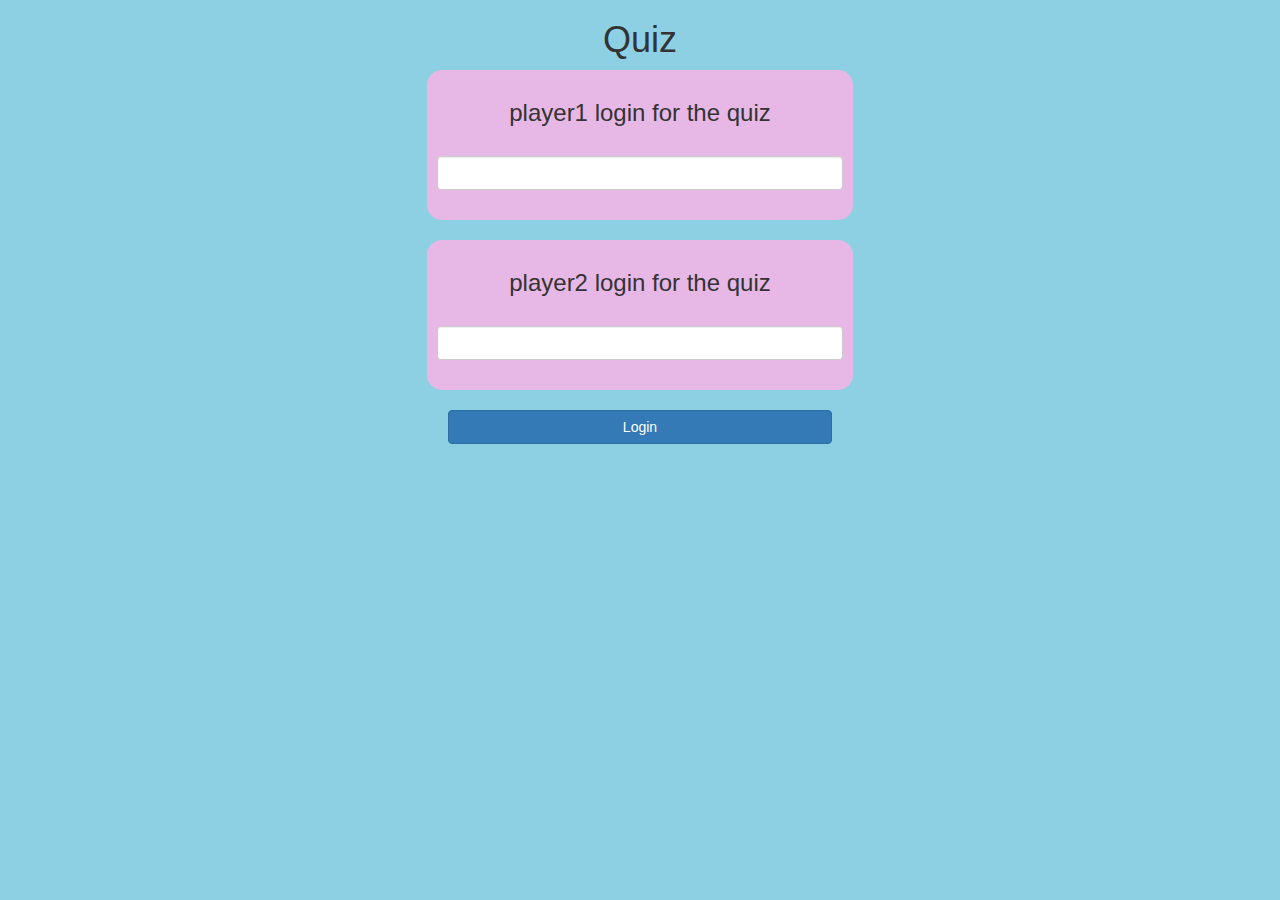
<file: index.html>
<!DOCTYPE html>
<html>
<head>
	<title>Math quiz</title>

<meta name="viewport" content="width=device-width, initial-scale=1">
<link rel="stylesheet" href="https://maxcdn.bootstrapcdn.com/bootstrap/3.4.0/css/bootstrap.min.css">
<script src="https://ajax.googleapis.com/ajax/libs/jquery/3.4.1/jquery.min.js"></script>
<script src="https://maxcdn.bootstrapcdn.com/bootstrap/3.4.0/js/bootstrap.min.js"></script>

<link rel="stylesheet" type="text/css" href="style.css">

<script src="math.js"></script>
</head>
<body>
	<center>
	<h1>Quiz</h1>
<div class="col-lg-4 col-sm-8 col-xs-11 login_div1">
	<h3>player1 login for the quiz</h3><label for="username"></label>
	<input type="text" id="player1" class="form-control">
	<br>
</div>
<br>
<div class="col-lg-4 col-sm-8 col-xs-11 login_div1">
	<h3>player2 login for the quiz</h3><label for="username"></label>
	<input type="text" id="player2" class="form-control">
	<br>
</div>
<br>
<button  onclick="adduser();" style="width: 30%"class="btn btn-primary">Login</button>
</center>  
</body>
</html>
</file>
<file: style.css>
body
{
	background: rgb(141, 208, 228);
}

	.login_div1 , .login_div2
	{
		background: #e7b8e5;
		padding: 10px;
		float: none;
		border-radius: 15px;
	}


#player1_name , #player2_name
{
	display: inline-block;
	margin-left: 20px;
}
#word
{
	width: 60%;
}
#word_display
{
	letter-spacing: 5px;
}
#output
{
background: white;
border-radius: 10px;
border-top: 10px solid #AA4465;
padding: 10px;
float: none;
text-align: left;
}
</file>
